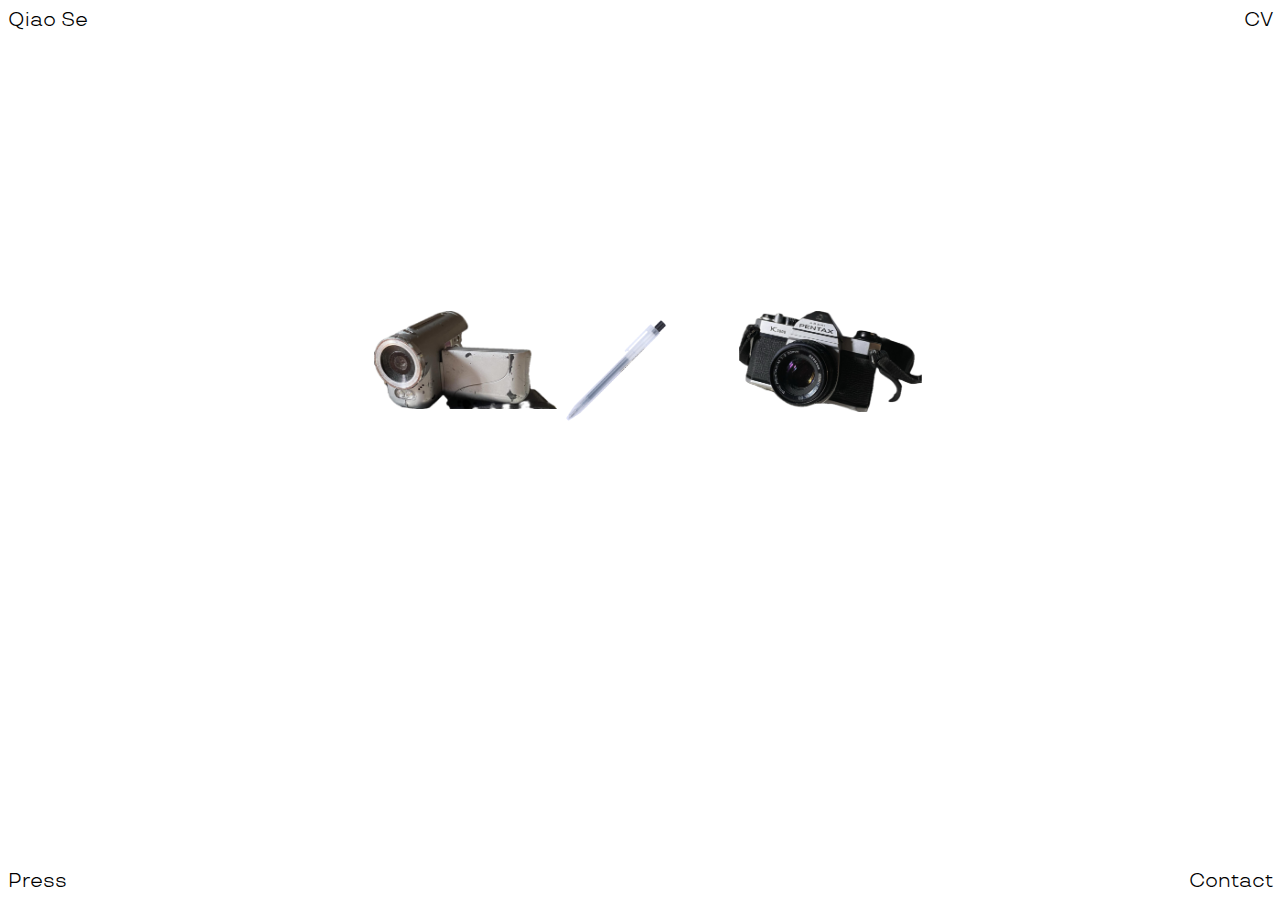
<file: index.html>
<!-- Head Specifications -->
<!DOCTYPE html>
<html lang="en">
<head class = "head">
    <meta charset="UTF-8">
    <meta name="viewport" content="width=device-width, initial-scale=1">
    <title>qiao se ong</title>
    <!-- can put in favicon -->
    <!-- <link rel="icon" type="image/jpg" href="./images/m.jpg"> -->
    <link href="https://fonts.cdnfonts.com/css/apple-chancery" rel="stylesheet">
    <link rel="stylesheet" href="https://cdnjs.cloudflare.com/ajax/libs/animate.css/4.1.1/animate.min.css"/>
    <link rel="stylesheet" type="text/css" href="styles.css" />
    <script src="src.js"></script>
</head>

<!-- Body -->
<body>
    <!-- Qiao Se -->
    <div id = "qs" class = "qiao-se" onclick = "window.location.href = 'bio/bio.html'">Qiao Se</div>
    <!-- CV -->
    <div class = "cv">CV</div>

    <!-- Film Camera Icon -->
    <div id = "f" class = "film">
        <img src = "png_icons/video_front.png" class = "icons" onclick = "window.location.href = 'film/film.html'"></img>
    </div>
    <!-- Pencil Icon -->
    <div id = "p" class = "pencil">
        <img src = "png_icons/muji.png" class = "pen" onclick = "window.location.href = 'writing/writing.html'"></img>
    </div>
    <!-- Photo Camera Icon -->
    <div id = "c" class = "camera">
        <img src = "png_icons/camera.png" class = "icons" onclick = "window.location.href = 'photography/photography.html'"></img>
    </div>

    <!-- Press and Contact-->
    <div class = "press" onclick = "window.location.href = 'press/press.html'">Press</div>
    <div class = "contact" onclick = "window.location.href = 'contact/contact.html'">Contact</div>
</body>
</file>
<file: styles.css>
@font-face{
        font-family: tt_travels;
        src: url(fonts/tt_travels/regular.otf);
}

/** Sets up the grid */
body {
    display: grid;
    cursor: url(png_icons/mouse.png), pointer;
    font-family: tt_travels;
    grid-template-columns: repeat(7, 1fr);
    grid-template-rows: repeat(3, 1fr);
    grid-column-gap: 0px;
    grid-row-gap: 10px;
    font-size: 20px;
    width: 100vw;
    height: 100vh;
    overflow: hidden;
}

/** Upper */
.qiao-se { 
        grid-area: 1 / 1 / 2 / 2;
}
.qiao-se:hover {
        font-weight: bold;
}
.cv { 
        grid-area: 1 / 7 / 2 / 8; 
        text-align: right;
        padding-right: 15px;
}
.cv:hover {
        font-weight: bold;
}

@keyframes moveALil {
        0%   { width: max-content;}
        90%  { width: 0%;}
        100% {width: max-content;}
}


/** Icons */
.icons:hover, .pen:hover{
        width: max-content;
        /* animation-name: moveALil;
        animation-duration: 0.5s;
        animation-iteration-count: infinite; */
}
.film { grid-area: 2 / 3 / 3 / 4; 
        vertical-align: center;}
.pencil { grid-area: 2 / 4 / 3 / 5; 
        vertical-align: center;
        place-items: center;}
.camera { grid-area: 2 / 5 / 3 / 6; 
        vertical-align: center;}
/** Sizing the PNGs **/
.icons { 
        width: 100%;
}
/** Pen Gets Different Sizing **/
.pen {
        width: 65%; 
}
/** Lower */
.press { 
        grid-area: 3 / 1 / 4 / 2; 
        align-self: end;
        padding-bottom: 15px;
}
.press:hover {
        font-weight: bold;
}
.contact { 
        grid-area: 3 / 7 / 4 / 8; 
        align-self: end;
        text-align: right;
        padding-bottom: 15px;
        padding-right: 15px;
}
.contact:hover {
        font-weight: bold;
}
</file>
